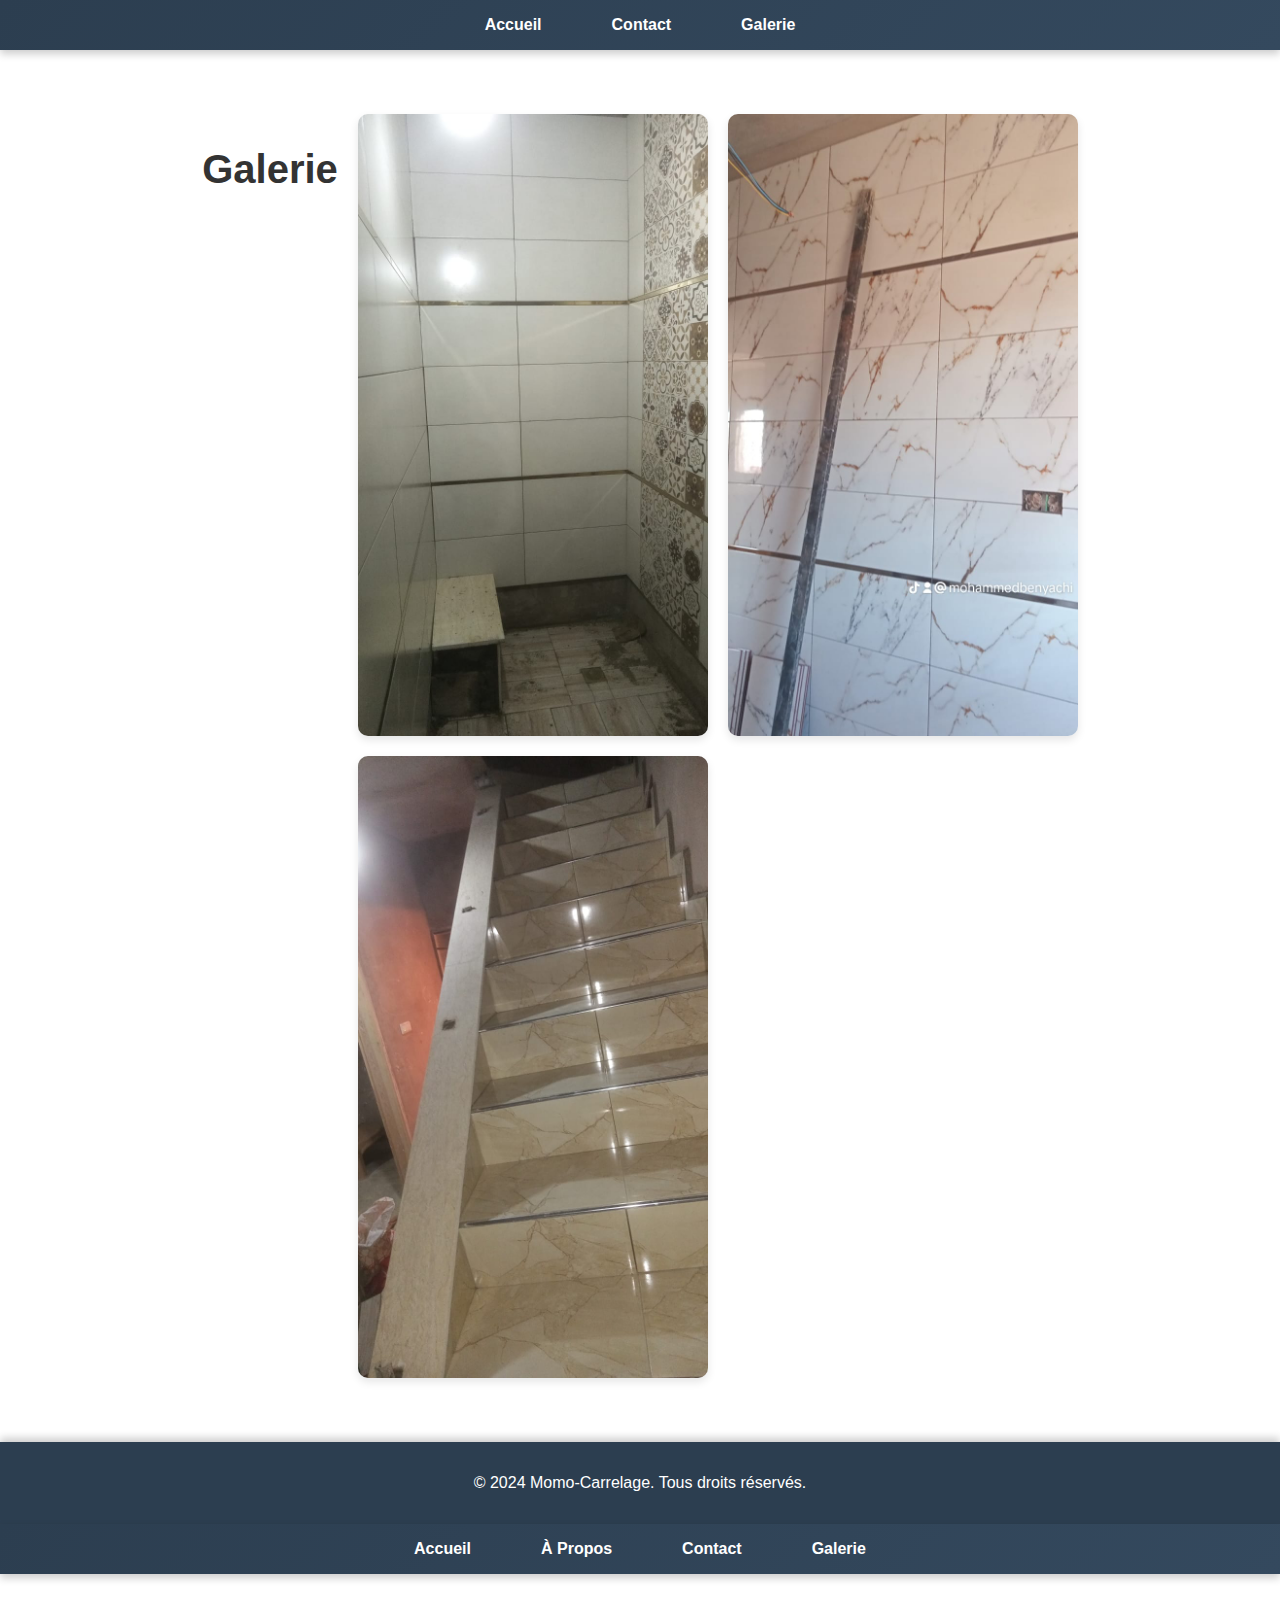
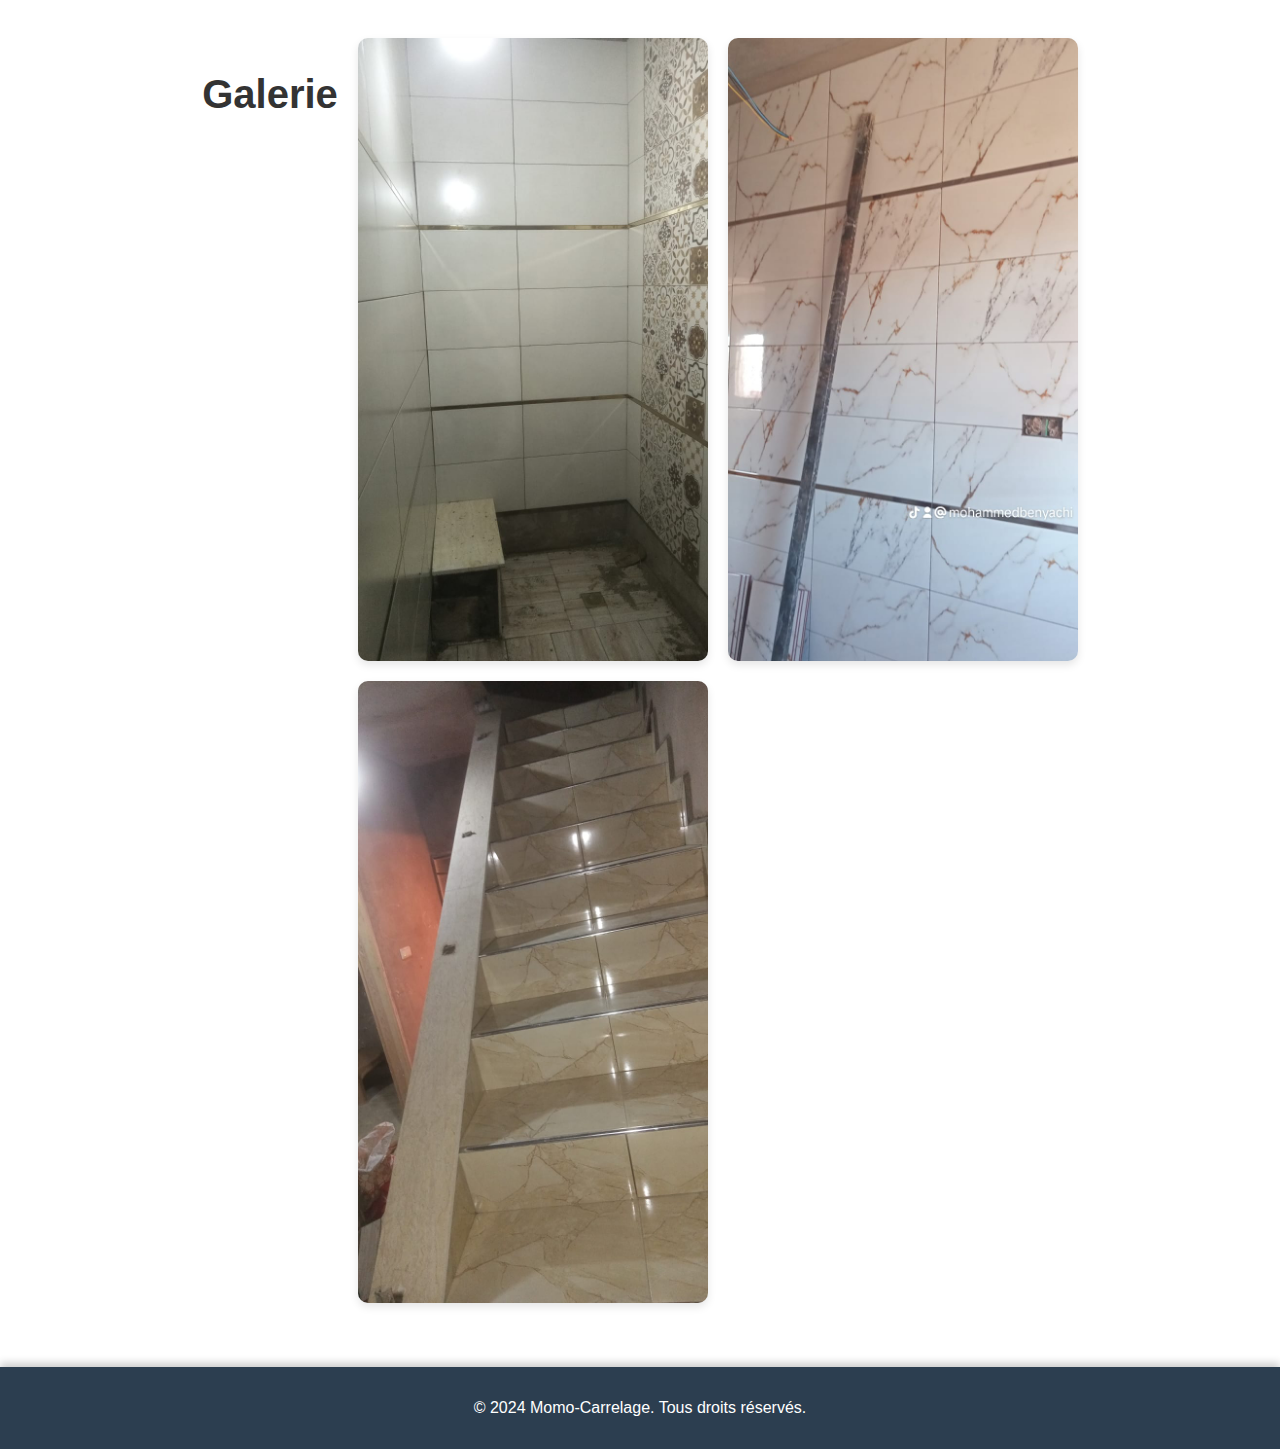
<file: gallery.html>
<!DOCTYPE html>
<html lang="fr">
<head>
    <meta charset="UTF-8">
    <meta name="viewport" content="width=device-width, initial-scale=1.0">
    <title>Galerie - Momo-Carrelage</title>
    <link rel="stylesheet" href="css/style.css">
</head>
<body>
    <header>
        <nav>
            <ul>
                 <li><a href="index.html">Accueil</a></li>
                <li><a href="contact.html">Contact</a></li>
                <li><a href="gallery.html">Galerie</a></li>
            </ul>
        </nav>
    </header>

    <section class="gallery">
        <div class="container">
            <h2>Galerie</h2>
            <div class="gallery-grid">
                <!-- Example images, replace with actual images in your gallery folder -->
                <div class="gallery-item">
                    <img src="gallery/photo1.jpg" alt="Photo 1">
                </div>
                <div class="gallery-item">
                    <img src="gallery/photo2.jpg" alt="Photo 2">
                </div>
                <div class="gallery-item">
                    <img src="gallery/photo3.jpg" alt="Photo 3">
                </div>
                <!-- Add more images as needed -->
            </div>
        </div>
    </section>

    <footer>
        <p>&copy; 2024 Momo-Carrelage. Tous droits réservés.</p>
    </footer>
</body>
</html>
<!DOCTYPE html>
<html lang="fr">
<head>
    <meta charset="UTF-8">
    <meta name="viewport" content="width=device-width, initial-scale=1.0">
    <title>Galerie - Momo-Carrelage</title>
    <link rel="stylesheet" href="css/style.css">
</head>
<body>
    <header>
        <nav>
            <ul>
                <li><a href="index.html">Accueil</a></li>
                <li><a href="about.html">À Propos</a></li>
                <li><a href="contact.html">Contact</a></li>
                <li><a href="gallery.html">Galerie</a></li>
            </ul>
        </nav>
    </header>

    <section class="gallery">
        <div class="container">
            <h2>Galerie</h2>
            <div class="gallery-grid">
                <!-- Example images, replace with actual images in your gallery folder -->
                <div class="gallery-item">
                    <img src="gallery/photo1.jpg" alt="Photo 1">
                </div>
                <div class="gallery-item">
                    <img src="gallery/photo2.jpg" alt="Photo 2">
                </div>
                <div class="gallery-item">
                    <img src="gallery/photo3.jpg" alt="Photo 3">
                </div>
                <!-- Add more images as needed -->
            </div>
        </div>
    </section>

    <footer>
        <p>&copy; 2024 Momo-Carrelage. Tous droits réservés.</p>
    </footer>
</body>
</html>
</file>
<file: css/style.css>
/* Global Styles */
body {
    font-family: 'Arial', sans-serif;
    margin: 0;
    padding: 0;
    color: #333;
    background: #f0f0f0;
    overflow-x: hidden;
}

/* Header */
header {
    background: linear-gradient(135deg, #2c3e50, #34495e);
    color: #fff;
    padding: 1rem 2rem;
    box-shadow: 0 4px 8px rgba(0, 0, 0, 0.2);
    position: relative;
    z-index: 10;
}

nav {
    display: flex;
    justify-content: center;
    align-items: center;
}

nav ul {
    list-style: none;
    padding: 0;
    margin: 0;
    display: flex;
}

nav ul li {
    margin: 0 15px;
}

nav ul li a {
    color: #fff;
    text-decoration: none;
    font-weight: bold;
    padding: 10px 20px;
    border-radius: 5px;
    transition: background 0.3s, color 0.3s, transform 0.3s;
    position: relative;
}

nav ul li a::after {
    content: '';
    display: block;
    height: 3px;
    background: #1abc9c;
    position: absolute;
    bottom: 0;
    left: 0;
    width: 0;
    transition: width 0.3s;
}

nav ul li a:hover::after {
    width: 100%;
}

/* Hero Section */
.hero {
    background: url('images/hero-bg.jpg') no-repeat center center/cover;
    height: 100vh;
    display: flex;
    justify-content: center;
    align-items: center;
    text-align: center;
    position: relative;
    color: #fff;
    overflow: hidden;
}

.hero-content {
    background: rgba(0, 0, 0, 0.6);
    padding: 2rem;
    border-radius: 10px;
    box-shadow: 0 6px 12px rgba(0, 0, 0, 0.3);
    animation: fadeInUp 1s ease-out;
}

.hero-content h1 {
    font-size: 4rem;
    margin: 0;
    animation: fadeIn 1s ease-out;
}

.hero-content p {
    font-size: 1.5rem;
    margin: 10px 0;
    animation: fadeIn 1.2s ease-out;
}

.btn-primary {
    display: inline-block;
    padding: 12px 24px;
    background: #e74c3c;
    color: #fff;
    text-decoration: none;
    font-size: 1.2rem;
    border-radius: 5px;
    transition: background 0.3s, transform 0.3s;
    box-shadow: 0 4px 8px rgba(0, 0, 0, 0.3);
}

.btn-primary:hover {
    background: #c0392b;
    transform: scale(1.05);
}

/* Section Services */
.services {
    padding: 4rem 2rem;
    background: #fff;
    box-shadow: inset 0 4px 8px rgba(0, 0, 0, 0.1);
    position: relative;
}

.container {
    max-width: 1200px;
    margin: 0 auto;
    display: flex;
    flex-wrap: wrap;
    gap: 20px;
    justify-content: center;
}

.service-box {
    background: #f9f9f9;
    border-radius: 10px;
    overflow: hidden;
    box-shadow: 0 4px 8px rgba(0, 0, 0, 0.1);
    transition: transform 0.3s, box-shadow 0.3s;
    width: calc(33% - 20px);
    box-sizing: border-box;
    animation: fadeInUp 1s ease-out;
}

.service-box img {
    width: 100%;
    height: 200px;
    object-fit: cover;
    transition: transform 0.3s;
}

.service-box h3 {
    margin: 15px;
    font-size: 1.5rem;
    color: #333;
}

.service-box p {
    margin: 0 15px 15px;
    color: #666;
}

.service-box:hover {
    transform: scale(1.05);
    box-shadow: 0 8px 16px rgba(0, 0, 0, 0.2);
}

.service-box img:hover {
    transform: scale(1.1);
}

/* Gallery Section */
.gallery {
    padding: 4rem 2rem;
    background: #fff;
}

.gallery h2 {
    text-align: center;
    font-size: 2.5rem;
    margin-bottom: 1.5rem;
}

.gallery-grid {
    display: grid;
    grid-template-columns: repeat(auto-fill, minmax(300px, 1fr));
    gap: 20px;
}

.gallery-item {
    overflow: hidden;
    border-radius: 10px;
    box-shadow: 0 4px 8px rgba(0, 0, 0, 0.1);
    transition: transform 0.3s, box-shadow 0.3s;
}

.gallery-item img {
    width: 100%;
    height: auto;
    display: block;
    transition: transform 0.3s;
}

.gallery-item:hover {
    transform: scale(1.05);
    box-shadow: 0 8px 16px rgba(0, 0, 0, 0.2);
}

.gallery-item img:hover {
    transform: scale(1.1);
}

/* Footer */
footer {
    background: #2c3e50;
    color: #fff;
    padding: 1rem;
    text-align: center;
    box-shadow: 0 -4px 8px rgba(0, 0, 0, 0.2);
}

/* Contact Form */
form {
    max-width: 600px;
    margin: 0 auto;
    padding: 2rem;
    background: #fff;
    border-radius: 10px;
    box-shadow: 0 6px 12px rgba(0, 0, 0, 0.2);
}

form label {
    display: block;
    margin-bottom: 8px;
    font-weight: bold;
}

form input, form textarea {
    width: calc(100% - 20px);
    padding: 10px;
    margin-bottom: 20px;
    border: 1px solid #ddd;
    border-radius: 5px;
    box-sizing: border-box;
    transition: border-color 0.3s, box-shadow 0.3s;
}

form input:focus, form textarea:focus {
    border-color: #1abc9c;
    box-shadow: 0 0 5px rgba(26, 188, 156, 0.5);
}

/* Captcha */
.captcha-container {
    text-align: center;
    margin-bottom: 20px;
    position: relative;
}

.captcha-container #captcha {
    font-family: 'Courier', monospace;
    font-size: 2rem;
    color: #333;
    background: #f4f4f4;
    padding: 15px;
    border: 2px solid #ddd;
    display: inline-block;
    border-radius: 8px;
    box-shadow: 0 4px 8px rgba(0, 0, 0, 0.1);
    margin-bottom: 10px;
    transition: background 0.3s, color 0.3s;
}

.captcha-container input {
    padding: 12px;
    font-size: 1.2rem;
    border: 2px solid #ddd;
    border-radius: 8px;
    margin-top: 10px;
    width: calc(100% - 24px);
    box-sizing: border-box;
    transition: border-color 0.3s, box-shadow 0.3s;
}

.captcha-container input:focus {
    border-color: #1abc9c;
    box-shadow: 0 0 5px rgba(26, 188, 156, 0.5);
}

/* Animations */
@keyframes fadeIn {
    from {
        opacity: 0;
        transform: translateY(20px);
    }
    to {
        opacity: 1;
        transform: translateY(0);
    }
}

@keyframes fadeInUp {
    from {
        opacity: 0;
        transform: translateY(20px);
    }
    to {
        opacity: 1;
        transform: translateY(0);
    }
}

@keyframes bounceIn {
    from {
        opacity: 0;
        transform: scale(0.3);
    }
    50% {
        opacity: 1;
        transform: scale(1.1);
    }
    to {
        opacity: 1;
        transform: scale(1);
    }
}

/* Additional Styles */
.hero-content h1, .hero-content p {
    animation: bounceIn 1s ease-out;
}

/* Responsive Design */
@media (max-width: 768px) {
    .container {
        flex-direction: column;
        align-items: center;
    }

    .service-box {
        width: 100%;
        margin-bottom: 20px;
    }

    form input, form textarea {
        width: calc(100% - 20px);
    }

    .hero-content h1 {
        font-size: 3rem;
    }

    .hero-content p {
        font-size: 1.2rem;
    }
}

@media (max-width: 480px) {
    nav ul {
        flex-direction: column;
    }

    nav ul li {
        margin: 10px 0;
    }

    .hero-content h1 {
        font-size: 2.5rem;
    }

    .hero-content p {
        font-size: 1rem;
    }
}
</file>
